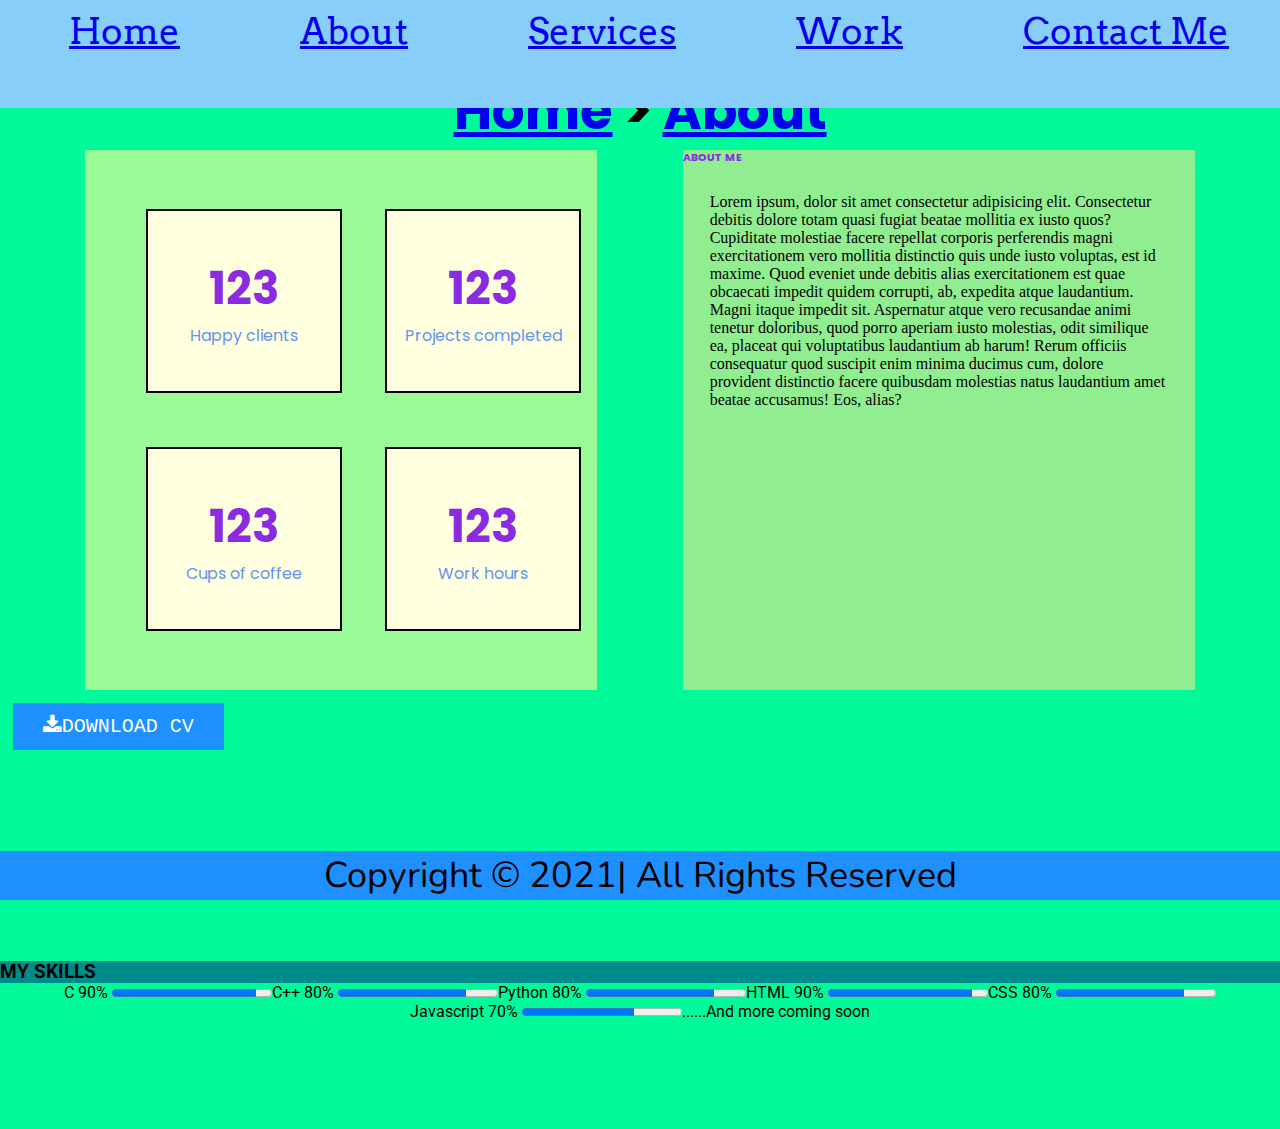
<file: about.html>
<!DOCTYPE html>
<html lang="en">
  <head>
    <meta charset="UTF-8" />
    <meta http-equiv="X-UA-Compatible" content="IE=edge" />
    <meta name="viewport" content="width=device-width, initial-scale=1.0" />
    <title>About</title>
    <link rel="stylesheet" href="aboutstyle.css" <!-- FONTS LINKS -- />
    <link rel="preconnect" href="https://fonts.googleapis.com" />
    <link rel="preconnect" href="https://fonts.gstatic.com" crossorigin />
    <link
      href="https://fonts.googleapis.com/css2?family=Nunito:wght@600&display=swap"
      rel="stylesheet"
    />
    <link rel="preconnect" href="https://fonts.googleapis.com" />
    <link rel="preconnect" href="https://fonts.gstatic.com" crossorigin />
    <link
      href="https://fonts.googleapis.com/css2?family=Arvo:wght@700&display=swap"
      rel="stylesheet"
    />
    <link rel="preconnect" href="https://fonts.googleapis.com" />
    <link rel="preconnect" href="https://fonts.gstatic.com" crossorigin />
    <link
      href="https://fonts.googleapis.com/css2?family=Poppins&display=swap"
      rel="stylesheet"
    />
    <link rel="preconnect" href="https://fonts.googleapis.com" />
    <link rel="preconnect" href="https://fonts.gstatic.com" crossorigin />
    <link
      href="https://fonts.googleapis.com/css2?family=Poppins:wght@100&display=swap"
      rel="stylesheet"
    />
    <link rel="preconnect" href="https://fonts.googleapis.com" />
    <link rel="preconnect" href="https://fonts.gstatic.com" crossorigin />
    <link
      href="https://fonts.googleapis.com/css2?family=Roboto&display=swap"
      rel="stylesheet"
    />
    <!-- FONTS LINKS -->

    <!-- ICON LIBRARY -->
    <link
      rel="stylesheet"
      href="https://cdnjs.cloudflare.com/ajax/libs/font-awesome/4.7.0/css/font-awesome.min.css"
    />
    <!-- ICON LIBRARY -->
  </head>
  <body>
    <header>
      <nav>
        <a href="index.html">Home</a>
        <a href="about.html">About</a>
        <a href="services.html">Services</a>
        <a href="work.html">Work</a>
        <a href="contact.html">Contact Me</a>
      </nav>
    </header>
    <div class="blank">‎‎‎‎‏‏‎ ‎</div>
    <div class="blank">‎‎‎‎‏‏‎ ‎</div>
    <div class="blank">‎‎‎‎‏‏‎ ‎</div>
    <div class="blank">‎‎‎‎‏‏‎ ‎</div>
    <div class="head">
      <h3><a href="index.html">Home</a> > <a href="about.html">About</a></h3>
    </div>
    <div class="contentA">
      <div class="content1">
        <div class="box">
          <h2>123</h2>
          Happy clients
        </div>
        <div class="box">
          <h2>123</h2>
          Projects completed
        </div>
        <div class="box">
          <h2>123</h2>
          Cups of coffee
        </div>
        <div class="box">
          <h2>123</h2>
          Work hours
        </div>
      </div>
      <div class="content2">
        <h6>ABOUT ME</h6>
        <div class="smthg">
          Lorem ipsum, dolor sit amet consectetur adipisicing elit. Consectetur
          debitis dolore totam quasi fugiat beatae mollitia ex iusto quos?
          Cupiditate molestiae facere repellat corporis perferendis magni
          exercitationem vero mollitia distinctio quis unde iusto voluptas, est
          id maxime. Quod eveniet unde debitis alias exercitationem est quae
          obcaecati impedit quidem corrupti, ab, expedita atque laudantium.
          Magni itaque impedit sit. Aspernatur atque vero recusandae animi
          tenetur doloribus, quod porro aperiam iusto molestias, odit similique
          ea, placeat qui voluptatibus laudantium ab harum! Rerum officiis
          consequatur quod suscipit enim minima ducimus cum, dolore provident
          distinctio facere quibusdam molestias natus laudantium amet beatae
          accusamus! Eos, alias?
        </div>
      </div>
    </div>
    <button class="btn"><i class="fa fa-download"></i> DOWNLOAD CV</button>
    <div class="blank">‎‎‎‎‏‏‎ ‎</div>
    <div class="blank">‎‎‎‎‏‏‎ ‎</div>
    <div class="blank">‎‎‎‎‏‏‎ ‎</div>
    <div class="blank">‎‎‎‎‏‏‎ ‎</div>
    <div class="blank">‎‎‎‎‏‏‎ ‎</div>
    <div class="blank">‎‎‎‎‏‏‎ ‎</div>
    <div class="blank">‎‎‎‎‏‏‎ ‎</div>
    <div class="blank">‎‎‎‎‏‏‎ ‎</div>
    <div class="blank">‎‎‎‎‏‏‎ ‎</div>
    <div class="blank">‎‎‎‎‏‏‎ ‎</div>
    <div class="blank">‎‎‎‎‏‏‎ ‎</div>
    <div class="skilhead">
      <h3>MY SKILLS</h3>
    </div>
    <div class="skills">
      <div class="s1">
        <label for="file">C 90%</label>
        <progress id="file" value="90" max="100">70%</progress>
      </div>
      <div class="s2">
        <label for="file">C++ 80%</label>
        <progress id="file" value="80" max="100">70%</progress>
      </div>
      <div class="s3">
        <label for="file">Python 80%</label>
        <progress id="file" value="80" max="100">70%</progress>
      </div>
      <div class="s4">
        <label for="file">HTML 90%</label>
        <progress id="file" value="90" max="100">70%</progress>
      </div>
      <div class="s5">
        <label for="file">CSS 80%</label>
        <progress id="file" value="80" max="100">70%</progress>
      </div>
      <div class="s6">
        <label for="file">Javascript 70%</label>
        <progress id="file" value="70" max="100">70%</progress>
      </div>
      <div class="extra">......And more coming soon</div>
    </div>

    <div class="blank">‎‎‎‎‏‏‎ ‎</div>
    <div class="blank">‎‎‎‎‏‏‎ ‎</div>
    <div class="blank">‎‎‎‎‏‏‎ ‎</div>
    <div class="blank">‎‎‎‎‏‏‎ ‎</div>
    <div class="blank">‎‎‎‎‏‏‎ ‎</div>
    <div class="blank">‎‎‎‎‏‏‎ ‎</div>

    <footer>Copyright &copy; 2021| All Rights Reserved</footer>
  </body>
</html>
</file>
<file: aboutstyle.css>
* {
    margin: 0;
    padding: 0;
}

nav {
    position: fixed;
    top: 0%;
    width: 100%;
    height: 10vh;
    padding: 1vh;
    font-size: 4vh;
    background-color: lightskyblue;
    text-align: center;
    font-family: 'Arvo', serif;
    display: grid;
    grid-template-columns: auto auto auto auto auto;
}

body {
    background-color: mediumspringgreen
}

.head {
    font-family: 'Poppins', sans-serif;
    text-align: center;
    font-size: 5vh;
    background-color: mediumspringgreen
}

.contentA {
    width: 100%;
    height: 60vh;
    display: grid;
    grid-template-columns: 40% 40%;
    justify-content: space-evenly;
    background-color: mediumspringgreen
}

.content1 {
    display: grid;
    grid-template-columns: 40% 40%;
    background-color: palegreen;
    justify-content: space-evenly;
    align-content: center;

}

.box {
    display: grid;
    text-align: center;
    font-family: 'Poppins', sans-serif;
    align-content: center;
    height: 20vh;
    width: 15vw;
    background-color: lightyellow;
    border: 2px solid black;
    margin: 3vh;
    color: cornflowerblue;
}

h2 {
    font-size: 5vh;
    color: blueviolet;
}

.content2 {
    background-color: lightgreen;
}

.smthg {
    justify-content: center;
    padding: 3vh;
}

h6 {
    font-family: 'Poppins', sans-serif;
    color: blueviolet;
}

.btn {
    display: flex;
    margin: 1vw;
    background-color: DodgerBlue;
    border: none;
    color: white;
    padding: 12px 30px;
    cursor: pointer;
    font-family: 'Courier New', Courier, monospace;
    font-size: 20px;

}

.btn:hover {
    background-color: RoyalBlue;
}

.skilhead {
    background-color: darkcyan;
    font-family: 'Roboto', sans-serif;
   

}

.skills {
    display: flex;
    font-family: 'Roboto', sans-serif;
    justify-content: center;
    flex-wrap: wrap;

}

footer {
    position: fixed;
    left: 0;
    bottom: 0;
    width: 100%;
    text-align: center;
    font-size: 4vh;
    font-family: 'Nunito', sans-serif;
    background-color: dodgerblue;

}
</file>
